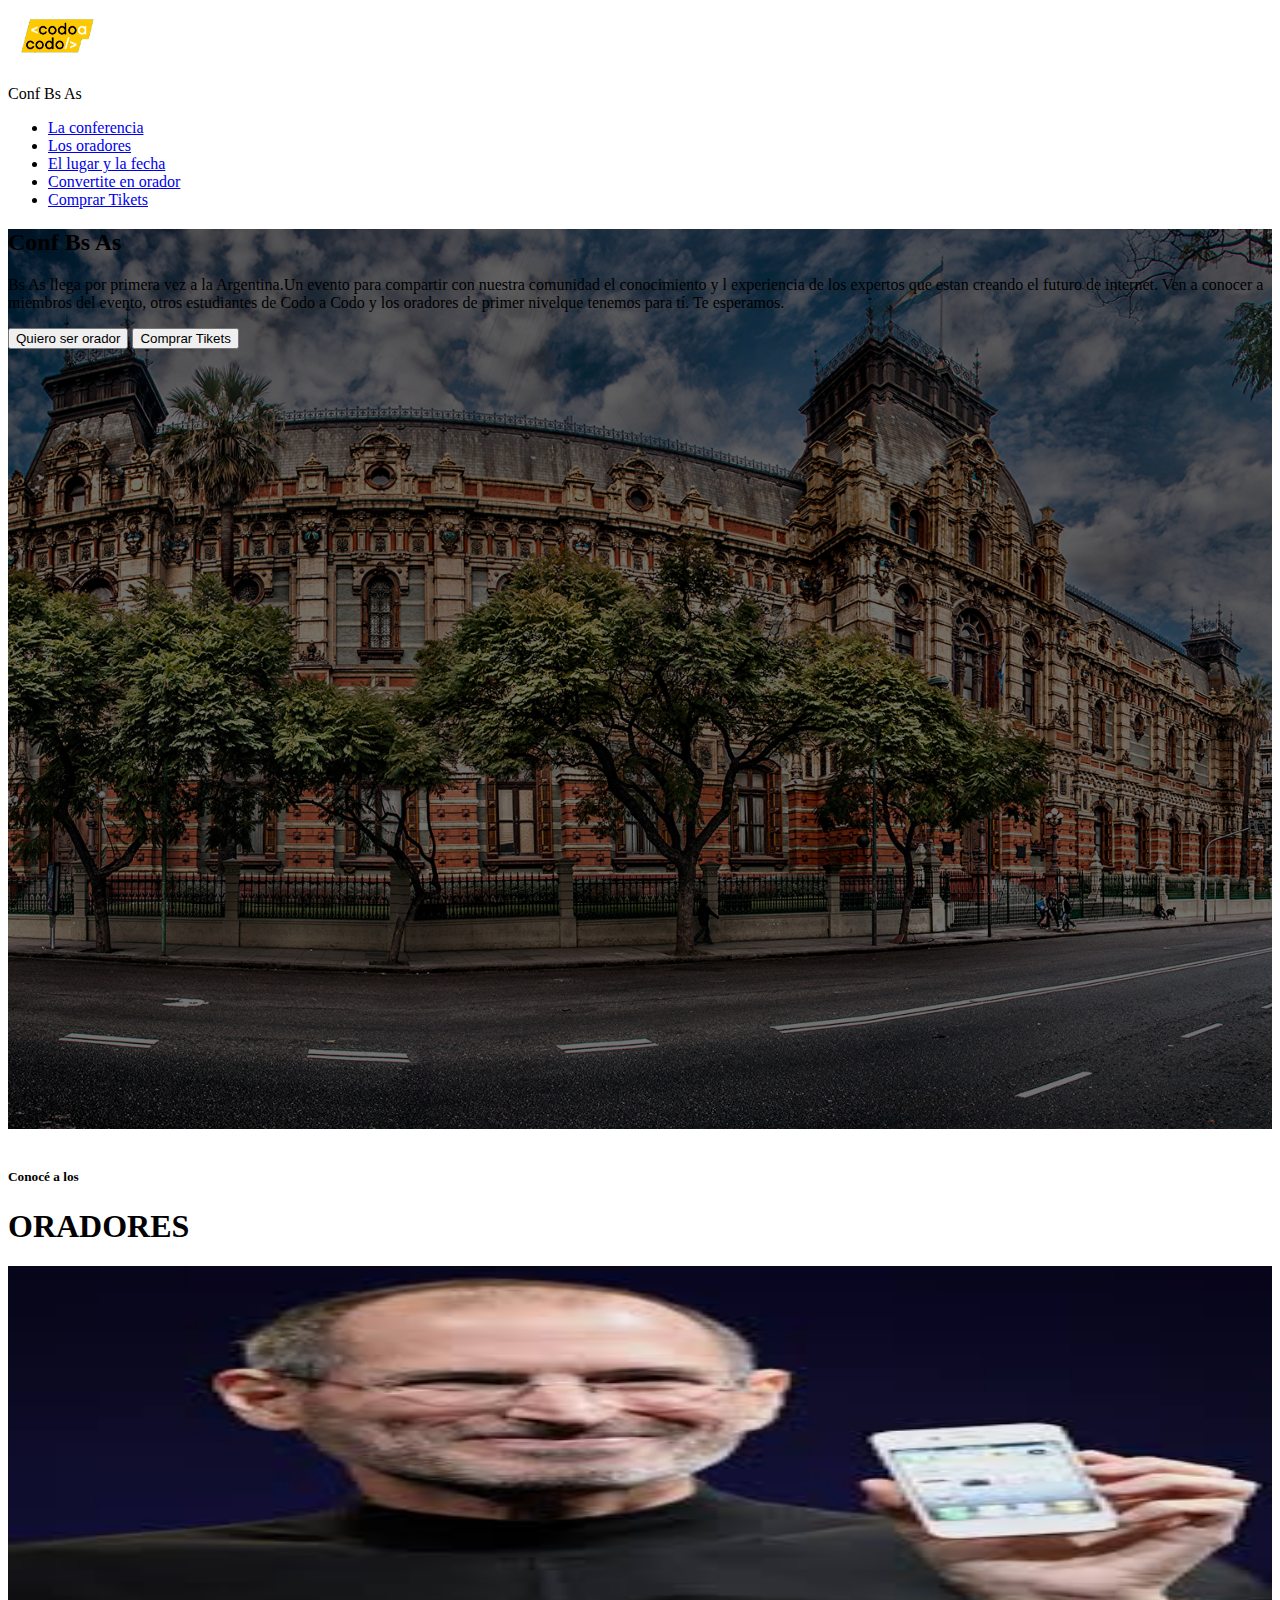
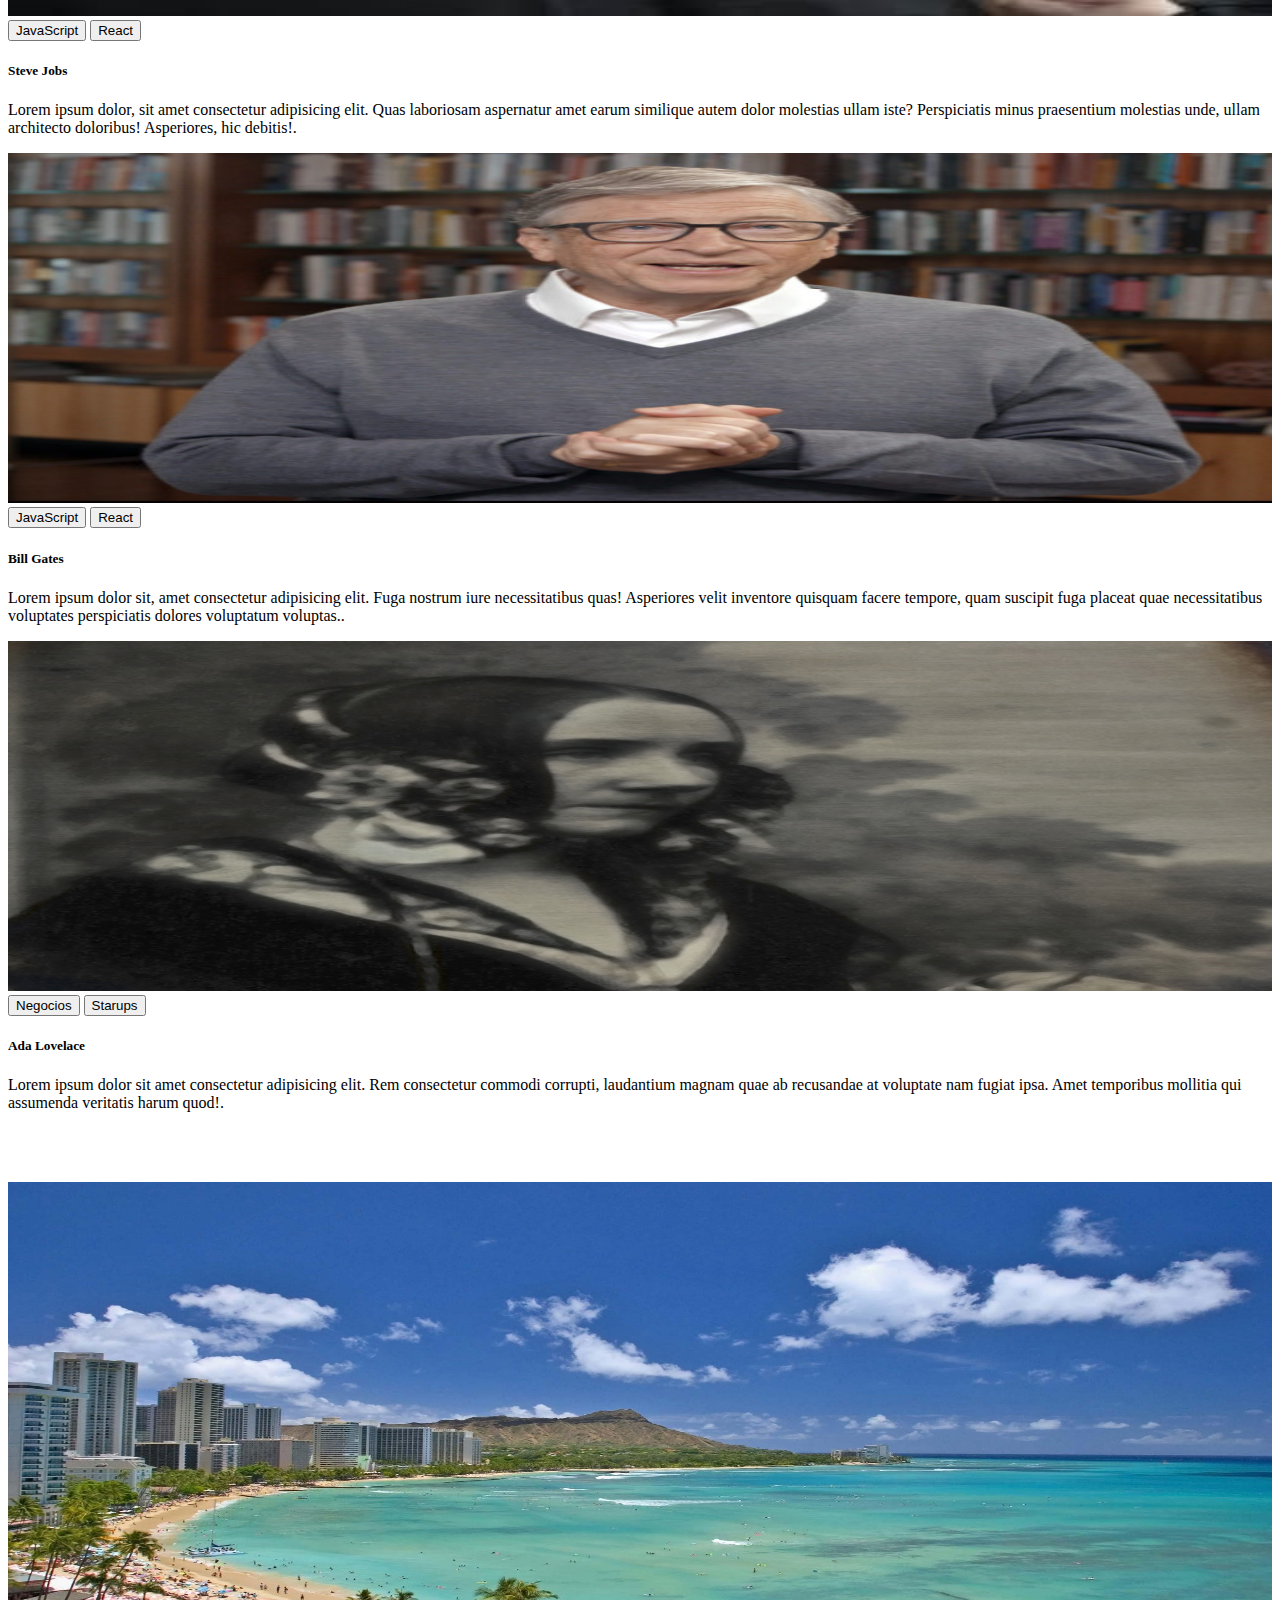
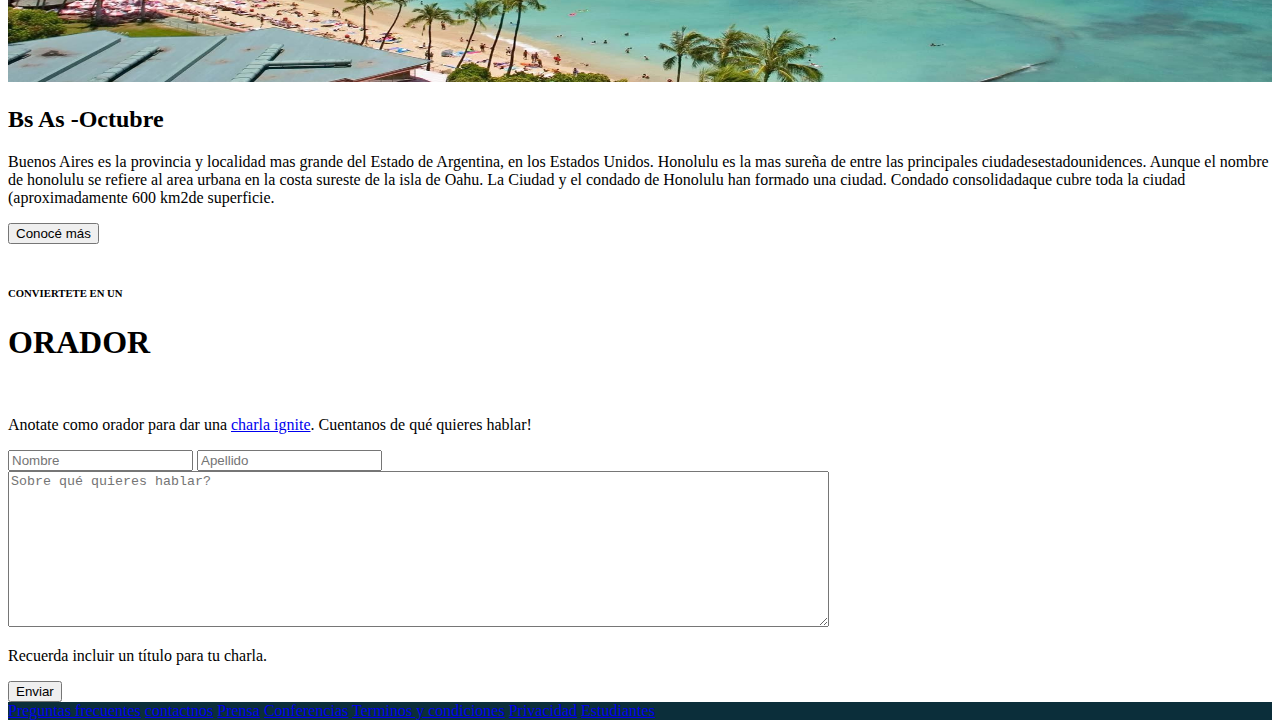
<file: index.html>
<!DOCTYPE html>
<html lang="en">
<head>
    <meta charset="UTF-8">
    <meta http-equiv="X-UA-Compatible" content="IE=edge">
    <meta name="viewport" content="width=device-width, initial-scale=1 shrink-to-fit=no" >
    <!-- CSS only -->
<link href="https://cdn.jsdelivr.net/npm/bootstrap@5.2.1/dist/css/bootstrap.min.css" rel="stylesheet" integrity="sha384-iYQeCzEYFbKjA/T2uDLTpkwGzCiq6soy8tYaI1GyVh/UjpbCx/TYkiZhlZB6+fzT" crossorigin="anonymous">
    <title>integrador</title>
</head>

<body>
    <header class="d-flex bg-dark justify-content-between align-items-center p-2">

      <div class="d-flex justify-content-between align-items-lg-center mx-lg-5 px-4 ">
        <img src="./img/codoacodo.png" width="100px" alt="">
        <p class="text-light">Conf Bs As</p>
      </div>

        <ul class="nav d-flex text-end col-lg-6 col-sm-4 col-m px-2">

            <li class=" nav-item">
              <a class="nav-link active text-light" aria-current="page" href="#">La conferencia</a>
            </li>
            <li class="nav-item">
              <a class="nav-link text-secondary" href="#">Los oradores</a>
            </li>
            <li class="nav-item">
              <a class="nav-link text-secondary" href="#">El lugar y la fecha</a>
            </li>
            <li class="nav-item">
              <a class="nav-link text-secondary" href="#">Convertite en orador</a>
            </li>
            <li class="nav-item">
              <a  class="nav-link text-success" href="tikets.html"  >Comprar Tikets</a>
            </li>
          </ul>
    </header>

    <main>


        <div class="container-fluid d-flex justify-content-end align-items-center" style= "height: 100vh; background: url(./img/ba1.jpg), #0000008c; background-blend-mode: color;background-size: cover;" >
          <div class="col-lg-4 col-md-4 text-light text-end  m-lg-5 p-4 " >
            <h2>
              Conf Bs As
            </h2>
            <P>
              Bs As llega por primera vez a la Argentina.Un evento para compartir con nuestra comunidad el conocimiento y l experiencia de los expertos que estan creando el futuro de internet. Ven a conocer a miembros del evento, otros estudiantes de Codo a Codo y los oradores de primer nivelque tenemos para tí. Te esperamos.
            </P>
            <div class="text-end">
              <button type="button" class="btn btn-outline-secondary text-light">Quiero ser orador</button>
             <a href="tikets.html"><button  type="button" class="btn bg-success" >Comprar Tikets  </button>
             </div></a> 
          </div>
        </div>
      <div>
        <br>
        <div class=" row-fluid w-100 text-center">
          <h5 class=" text-secondary">Conocé a los </h5>
          <h1><b>ORADORES</b></h1>

        </div>
      </div>

<!--TARJETAS-->
      
      <div class="row justify-content-center">
        <div class="col-lg-3">
          <div class="card">
            <div class="card-body border-1 p-0">
              <img width="100%" height="350px" src="./img/steve.jpg" alt="coliseo ">
              <div class=" m-lg-3" role="group" aria-label="Basic button group">
                <button type="button" class="btn btn-warning">JavaScript</button>
                <button type="button" class="btn btn-primary">React</button>
              </div>
              <h5 class="card-title m-lg-3">Steve Jobs</h5>
              <p class="card-text m-lg-3">Lorem ipsum dolor, sit amet consectetur adipisicing elit. Quas laboriosam aspernatur amet earum similique autem dolor molestias ullam iste? Perspiciatis minus praesentium molestias unde, ullam architecto doloribus! Asperiores, hic debitis!.</p>
            </div>
          </div>
        </div>

        <div class="col-lg-3">
          <div class="card">
            <div class="card-body border-1 p-0">
              <img width="100%" height="350px" src="./img/bill.jpg" alt="coliseo ">
              <div class=" m-lg-3" role="group" aria-label="Basic button group">
                <button type="button" class="btn btn-warning">JavaScript</button>
                <button type="button" class="btn btn-primary">React</button>
              </div>
              <h5 class="card-title m-lg-3">Bill Gates</h5>
              <p class="card-text m-lg-3">Lorem ipsum dolor sit, amet consectetur adipisicing elit. Fuga nostrum iure necessitatibus quas! Asperiores velit inventore quisquam facere tempore, quam suscipit fuga placeat quae necessitatibus voluptates perspiciatis dolores voluptatum voluptas..</p>
            </div>
          </div>
        </div>

        <div class="col-lg-3">
          <div class="card">
            <div class="card-body border-1 p-0">
              <img width="100%" height="350px" src="./img/ada.jpeg" alt="rio">
              <div class=" m-lg-3" role="group" aria-label="Basic button group">
                <button type="button" class="btn btn-warning">Negocios</button>
                <button type="button" class="btn btn-danger">Starups</button>
              </div>
              <h5 class="card-title m-lg-3">Ada Lovelace</h5>
              <p class="card-text m-lg-3">Lorem ipsum dolor sit amet consectetur adipisicing elit. Rem consectetur commodi corrupti, laudantium magnam quae ab recusandae at voluptate nam fugiat ipsa. Amet temporibus mollitia qui assumenda veritatis harum quod!.</p>
            </div>
          </div>
        </div>
      </div>

      <br><br><br>

      <!--imagen doble-->

      <div class="row">
        <div class=" container-fluid d-flex col-lg-6 p-0 " >
           <img  width="100%" height="500px"  src="./img/honolulu.jpg" alt="rio"  >
        </div>
        <div class="col-sm-5 offset-sm-2 col-md-6 offset-md-0 bg-black opacity-75 text-light p-lg-2">
          <h2>Bs As -Octubre</h2>
          <p>Buenos Aires es la provincia y localidad mas grande del Estado de Argentina, en los Estados Unidos. Honolulu es la mas sureña de entre las principales ciudadesestadounidences. Aunque el nombre de honolulu se refiere  al area urbana en la costa sureste de la isla de Oahu. La Ciudad y el condado de Honolulu han formado una ciudad. Condado consolidadaque cubre toda la ciudad (aproximadamente 600 km2de superficie.</p> 
          <button type="button" class="btn btn-outline-secondary text-light">Conocé más</button>
      </div>

      </div>


      <div>
        <br>
        <div class=" row-fluid w-100 text-center">
          <h6 class=" text-secondary">CONVIERTETE EN UN </h6>
          <h1><b>ORADOR</b></h1>
<br>  

<div class="container-fluid d-flex justify-content-center">

  <p>Anotate como orador para dar una <a  class="text-black"  href="#">charla ignite</a>. Cuentanos de qué quieres hablar! </p>


</div>


        </div>
      </div>

<div class="container col-8" >


<div class="d-flex justify-content-between mb-2  ">
  <input   type="text" class="me-4 w-50 border-1" placeholder="Nombre ">
  <input type="text" class="w-50" placeholder="Apellido">
</div>

<div class=" d-flex  bg-danger justify-content-center">
  <textarea class="container-fluid" name="Sobre que quieres hablar?" id="texta" cols="100%" rows="10" placeholder="Sobre qué quieres hablar?"></textarea>
</div>

<div class=" container-fluid " >

  <p>Recuerda incluir un título para tu charla.</p>



</div>

<button type="button"  class="btn btn-success w-100 my-3 p-2  ">Enviar </button>

</div>


    </main>

<footer>

  <nav style="background-color: #0b2e3a" class="nav nav-pills nav-justified  bg-gradient text-light p-3"> 


    <a class="nav-link text-light" href="#">Preguntas frecuentes</a>
    <a class="nav-link text-light" href="#">contactnos</a>
    <a class="nav-link text-light" href="#">Prensa</a>
    <a class="nav-link text-light" href="#">Conferencias</a>
    <a class="nav-link text-light" href="#">Terminos y condiciones</a>
    <a class="nav-link text-light" href="#">Privacidad</a>
    <a class="nav-link text-light" href="#">Estudiantes</a>


  </nav>


</footer>



    <!-- JavaScript Bundle with Popper -->
    <script src="https://cdn.jsdelivr.net/npm/bootstrap@5.2.1/dist/js/bootstrap.bundle.min.js" integrity="sha384-u1OknCvxWvY5kfmNBILK2hRnQC3Pr17a+RTT6rIHI7NnikvbZlHgTPOOmMi466C8" crossorigin="anonymous"></script>
    
</body>


</html>
</file>
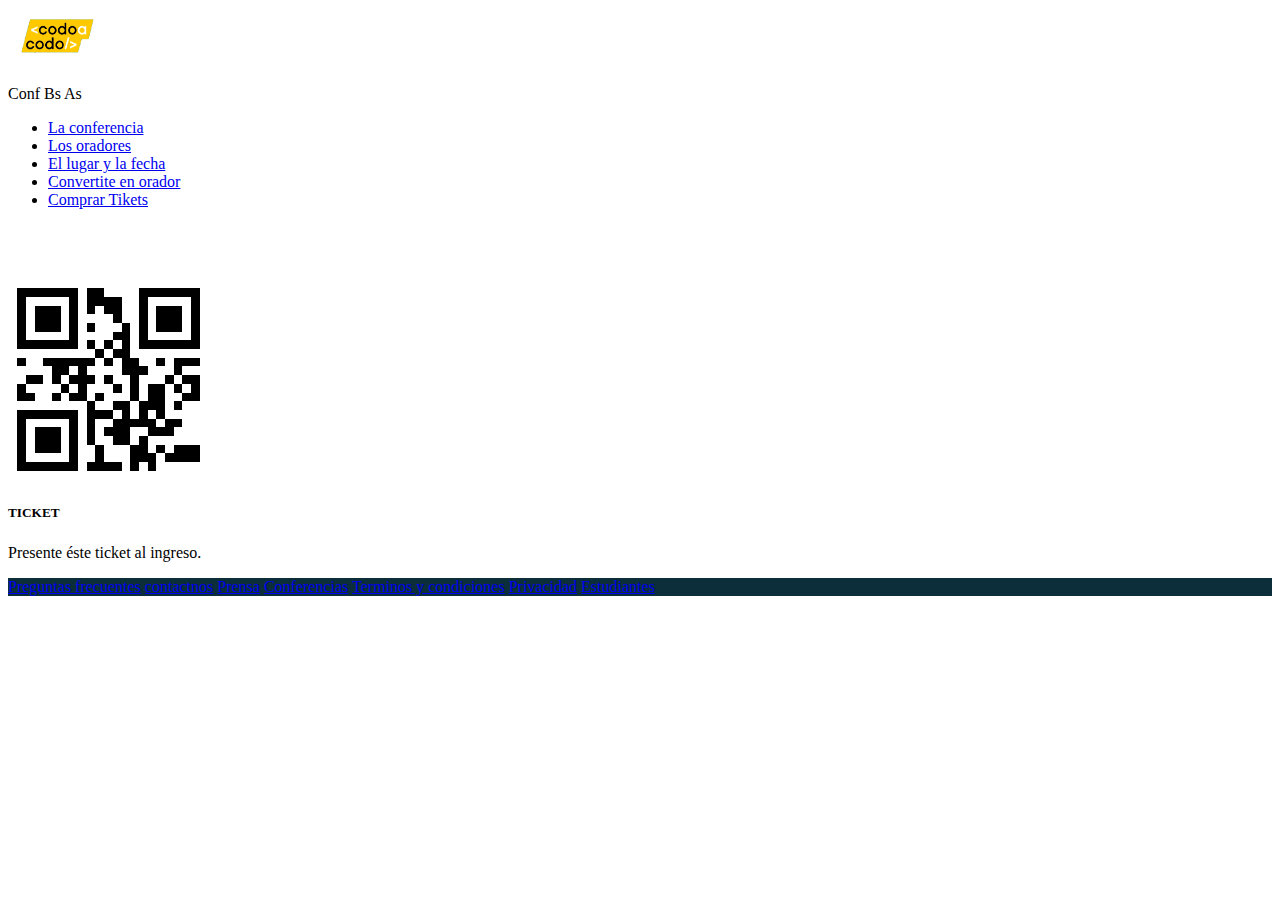
<file: exito.html>
<!DOCTYPE html>
<html lang="en">
<head>
    <meta charset="UTF-8">
    <meta http-equiv="X-UA-Compatible" content="IE=edge">
    <meta name="viewport" content="width=device-width, initial-scale=1.0">
        <!-- CSS only -->
<link href="https://cdn.jsdelivr.net/npm/bootstrap@5.2.1/dist/css/bootstrap.min.css" rel="stylesheet" integrity="sha384-iYQeCzEYFbKjA/T2uDLTpkwGzCiq6soy8tYaI1GyVh/UjpbCx/TYkiZhlZB6+fzT" crossorigin="anonymous">

    <title>Exito</title>
</head>
<body>
    <header>
        <header class="d-flex bg-dark justify-content-between align-items-center p-2">

            <div class="d-flex justify-content-between align-items-lg-center mx-lg-5 px-4 ">
              <a href="index.html"><img src="./img/codoacodo.png" width="100px" alt="" ></a>
              <p class="text-light" >Conf Bs As</p>
            </div>
      
              <ul class="nav d-flex text-end col-lg-6 col-sm-4 col-m px-2">
      
                  <li class=" nav-item">
                    <a class="nav-link active text-light" aria-current="page" href="#">La conferencia</a>
                  </li>
                  <li  class="nav-item">
                    <a class="nav-link text-secondary" href="#">Los oradores</a>
                  </li>
                  <li class="nav-item">
                    <a class="nav-link text-secondary" href="#">El lugar y la fecha</a>
                  </li>
                  <li class="nav-item">
                    <a class="nav-link text-secondary" href="#">Convertite en orador</a>
                  </li>
                  <li class="nav-item">
                    <a class="nav-link  text-success" href="#tikets.html" tabindex="-1" >Comprar Tikets</a>
                  </li>
                </ul>
          </header>
      

    </header>
    <main>

        <br>
        <br>

        <section class="row justify-content-center align-items-center   w-100 h-150 p-5r">

            <br>

            <div class="card w-50 border-4 border-dark">
                <div class="row g-0">
                  <div class="col-5 col-sm-4">
                    <img src="./img/qr.png" class="img-fluid w-75" alt="card-horizontal-image">
                  </div>
                  <div class="col-7 col-sm-8">
                    <div class="card-body container align-content-center justify-content-center">
                      <h5 class="card-title">TICKET</h5>
                      <p class="card-text">Presente éste ticket al ingreso.</p>
                      <div id="Nombre"> </div>
                      <div id="Apellido"></div>

                    </div>
                  </div>
                </div>
              </div>


        </section>



    <!-- JavaScript Bundle with Popper -->
    <script src="https://cdn.jsdelivr.net/npm/bootstrap@5.2.1/dist/js/bootstrap.bundle.min.js" integrity="sha384-u1OknCvxWvY5kfmNBILK2hRnQC3Pr17a+RTT6rIHI7NnikvbZlHgTPOOmMi466C8" crossorigin="anonymous"></script>
    <script src="exito.js"></script>
    </main>
    <footer>


          <div class="fixed-bottom bd-highlight">

            <nav style="background-color: #0b2e3a" class="nav nav-pills nav-justified  bg-gradient text-light p-3"> 
          
          
                <a class="nav-link text-light" href="#">Preguntas frecuentes</a>
                <a class="nav-link text-light" href="#">contactnos</a>
                <a class="nav-link text-light" href="#">Prensa</a>
                <a class="nav-link text-light" href="#">Conferencias</a>
                <a class="nav-link text-light" href="#">Terminos y condiciones</a>
                <a class="nav-link text-light" href="#">Privacidad</a>
                <a class="nav-link text-light" href="#">Estudiantes</a>
            
            
              </nav>
    
            
          </div>


    <footer>

</body>
</html>
</file>
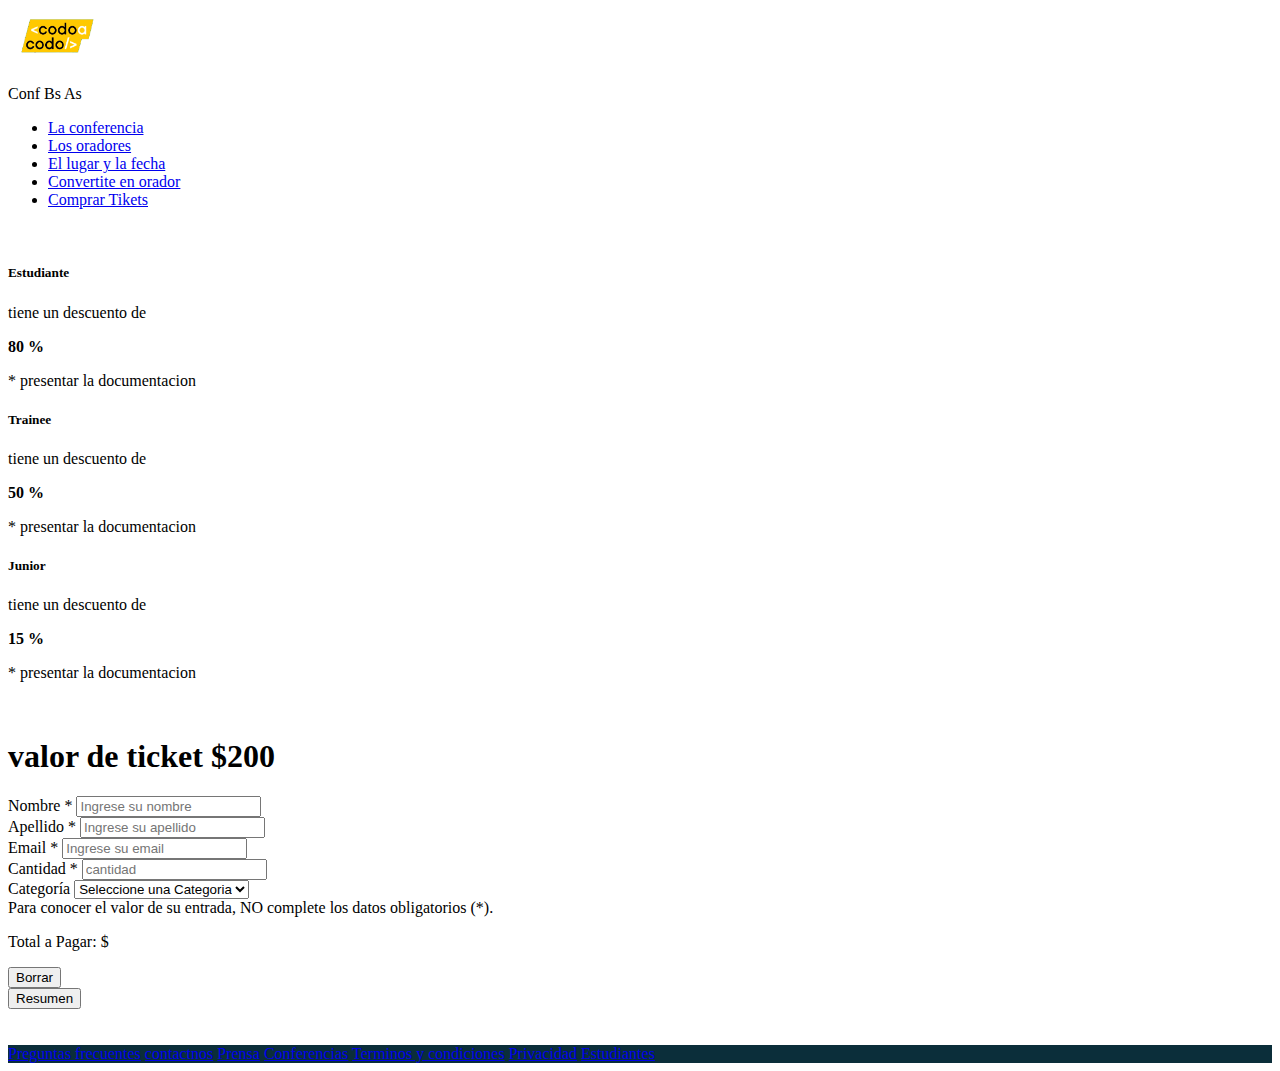
<file: tikets.html>
<!DOCTYPE html>
<html lang="en">
<head>
    <meta charset="UTF-8">
    <meta http-equiv="X-UA-Compatible" content="IE=edge">
    <meta name="viewport" content="width=device-width, initial-scale=1 shrink-to-fit=no" >
    <!-- CSS only -->
<link href="https://cdn.jsdelivr.net/npm/bootstrap@5.2.1/dist/css/bootstrap.min.css" rel="stylesheet" integrity="sha384-iYQeCzEYFbKjA/T2uDLTpkwGzCiq6soy8tYaI1GyVh/UjpbCx/TYkiZhlZB6+fzT" crossorigin="anonymous">
    <title>tikets</title>
</head>

<body>
    <header class="d-flex bg-dark justify-content-between align-items-center p-2">

      <div class="d-flex justify-content-between align-items-lg-center mx-lg-5 px-4 ">
        <a href="index.html"><img src="./img/codoacodo.png" width="100px" alt="" ></a>
        <p class="text-light" >Conf Bs As</p>
      </div>

        <ul class="nav d-flex text-end col-lg-6 col-sm-4 col-m px-2">

            <li class=" nav-item">
              <a class="nav-link active text-light" aria-current="page" href="#">La conferencia</a>
            </li>
            <li  class="nav-item">
              <a class="nav-link text-secondary" href="#">Los oradores</a>
            </li>
            <li class="nav-item">
              <a class="nav-link text-secondary" href="#">El lugar y la fecha</a>
            </li>
            <li class="nav-item">
              <a class="nav-link text-secondary" href="#">Convertite en orador</a>
            </li>
            <li class="nav-item">
              <a class="nav-link  text-success" href="#tikets.html" tabindex="-1" >Comprar Tikets</a>
            </li>
          </ul>
    </header>

    <br>

    <main class="container col-md-8 justify-content-center align-content-center">
      
      <div  class="container fluid d-flex justify-content-center ">
        <div id="cuadro1" class=" btn card border-2 border-muted m-2">
          <div class="card bg-body"></div>
          <h5 class="card-title">Estudiante</h5>
          <p class="card-text">tiene un descuento de</p>
          <p><b>80 %</b></p>
          <p>* presentar la documentacion</p>
        </div>

        <div id="cuadro2" class=" btn card border-2 border-muted m-2">
        <div class="card bg-body"></div>
        <h5 class="card-titlet">Trainee</h5>
        <p class="card-text">tiene un descuento de</p>
        <p><b>50 %</b></p>
              <p>* presentar la documentacion</p>
        </div>

      <div id="cuadro3" class=" btn card border-2 border-muted m-2">
        <div class="card bg-body"></div>
        <h5>Junior</h5>
        <p class="card-text">tiene un descuento de</p>
        <p><b>15 %</b></p>
        <p>* presentar la documentacion</p> </div>

      </div>

      <div class=" container d-flex justify-content-center align-content-center h-50 ">
      <br>
      <div  id="precio" class="precio">
        <h1><b>valor de ticket $200</b>
        </h1>
      </div>

      </div>

      <!--Formularios-->

      <div class="container-fluid col-9">
        <form class="row g-3" id="compraEntradas">
          
          <div class="col-md-6">
            <label for="Nombre">Nombre *</label>
            <input type="text" class="form-control" id="Nombre" placeholder="Ingrese su nombre"  aria-label="Nombre" >
          </div>
          <div class="col-md-6">
            <label for="Apellido">Apellido *</label>
            <input type="text" class="form-control" id="Apellido" placeholder="Ingrese su apellido"  aria-label="Apellido">
          </div>
          <div class="col-12">
            <label for="Email">Email *</label>
            <input type="email" class="form-control" id="Email" placeholder="Ingrese su email" aria-label="Email">
          </div>
          
          <div class="col-md-6">
            <label for="Cantidad" class="form-label">Cantidad *</label>
            <input type="text" class="form-control" id="Cantidad" placeholder="cantidad">
          </div>
          <div class="col-md-6">
            <label for="Categoria" class="form-label">Categoría</label>
            <select id="Categoria" class="form-select" >
              <option selected>Seleccione una Categoria</option>
              <option>Estudiante</option>
              <option>Trainee</option>
              <option>Junior</option>
              
            </select>
          </div>

                  <label for="importeTotal">Para conocer el valor de su entrada, NO complete los datos obligatorios (*).</label>
          <div class="alert alert-primary " role="alert" >
            <p class="mb-0" id="importeTotal">Total a Pagar: $</p>
          </div>
          
          <div class="col">
              <button class="btn btn-success col-sm-12  botonEnviar" type="button" id="btnBorrar" onclick="borrar();">Borrar</button>
          </div>
          <div class="col">
              <button class="btn btn-success col-sm-12 botonEnviar" type="button" id="btnResumen"  onclick="calcularTotal();">Resumen</button>
            </div>
          </div>
        
        </form>
      </div>

    <br>

    <br>
    
    </main>

<footer>

  <nav style="background-color: #0b2e3a" class="nav nav-pills nav-justified  bg-gradient text-light p-3"> 


    <a class="nav-link text-light" href="#">Preguntas frecuentes</a>
    <a class="nav-link text-light" href="#">contactnos</a>
    <a class="nav-link text-light" href="#">Prensa</a>
    <a class="nav-link text-light" href="#">Conferencias</a>
    <a class="nav-link text-light" href="#">Terminos y condiciones</a>
    <a class="nav-link text-light" href="#">Privacidad</a>
    <a class="nav-link text-light" href="#">Estudiantes</a>


  </nav>


</footer>



    <!-- JavaScript Bundle with Popper -->
    <script src="https://cdn.jsdelivr.net/npm/bootstrap@5.2.1/dist/js/bootstrap.bundle.min.js" integrity="sha384-u1OknCvxWvY5kfmNBILK2hRnQC3Pr17a+RTT6rIHI7NnikvbZlHgTPOOmMi466C8" crossorigin="anonymous"></script>
    <script src="doms.js"></script>
    <script src="funcionescuadros.js"></script>
    <script src="solucion.js"></script>
    <script src="funcionesopciones.js"></script>
    
</body>


</html>
</file>
